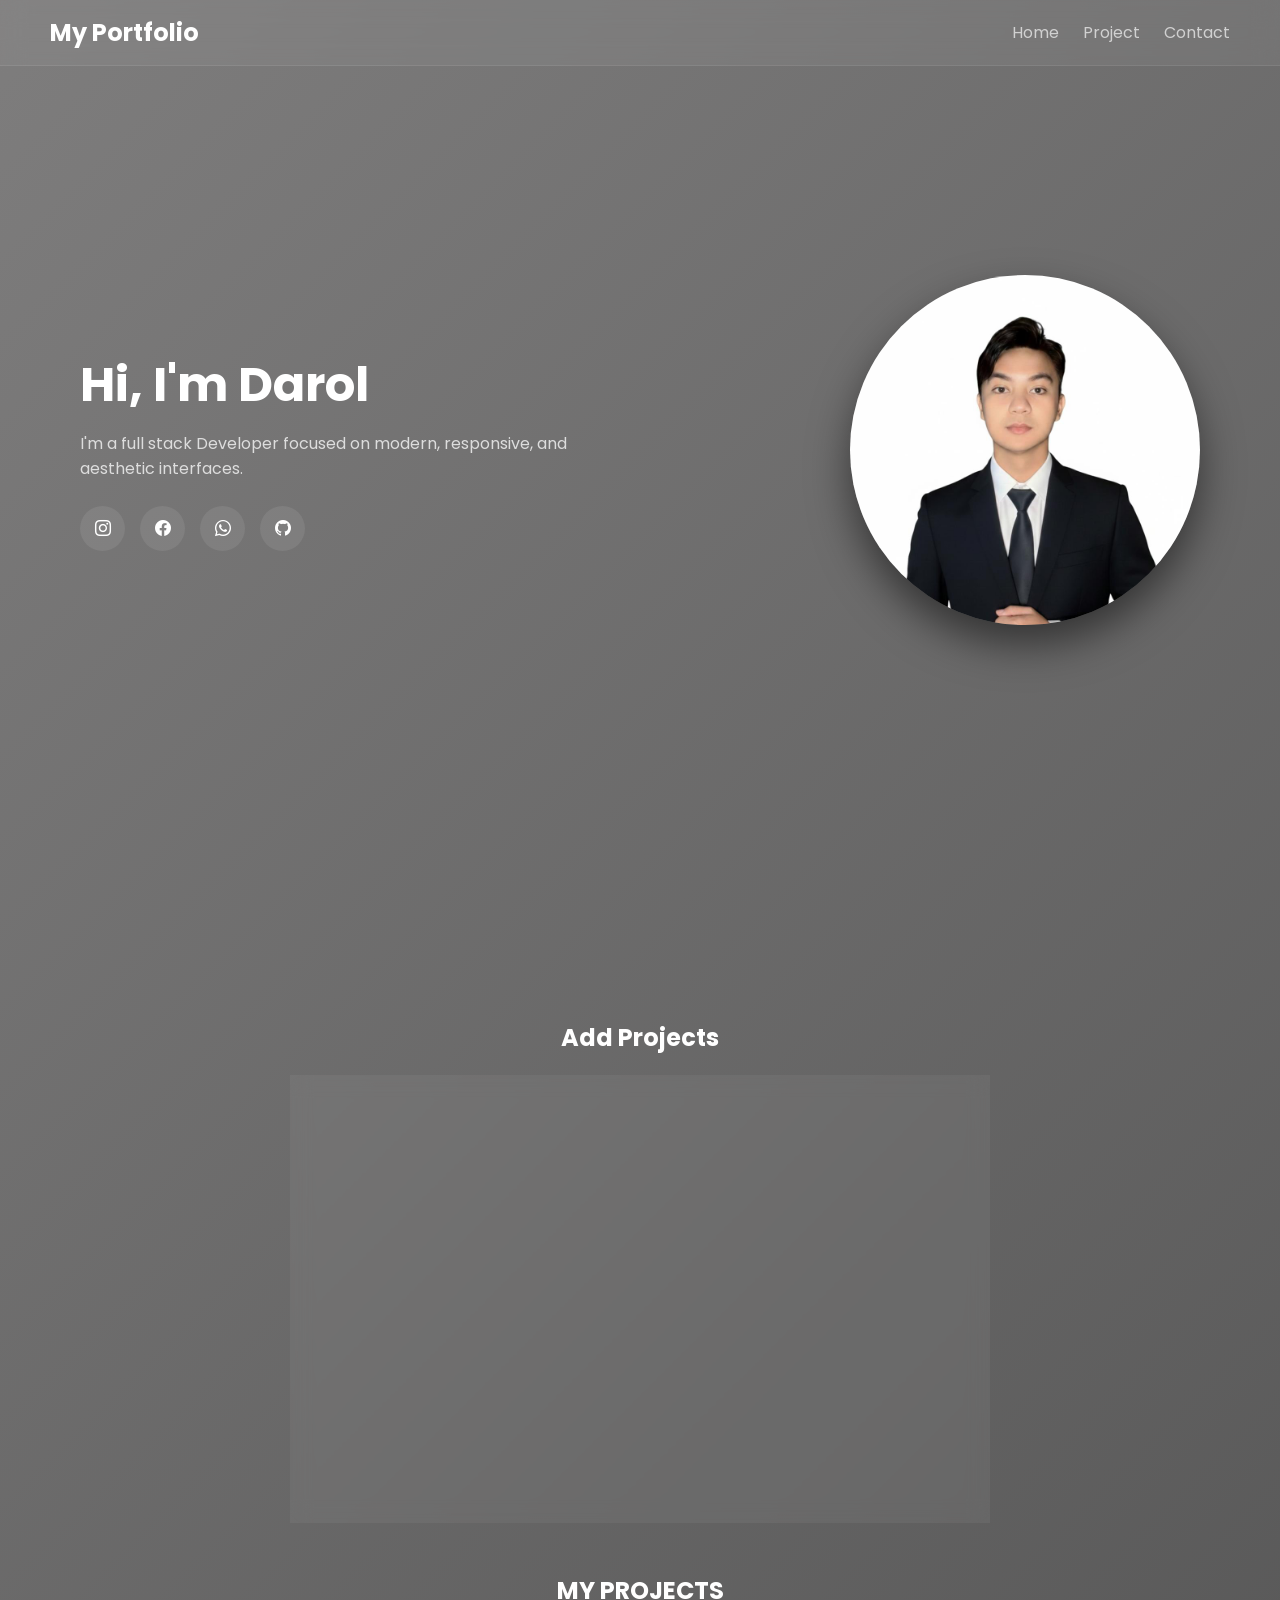
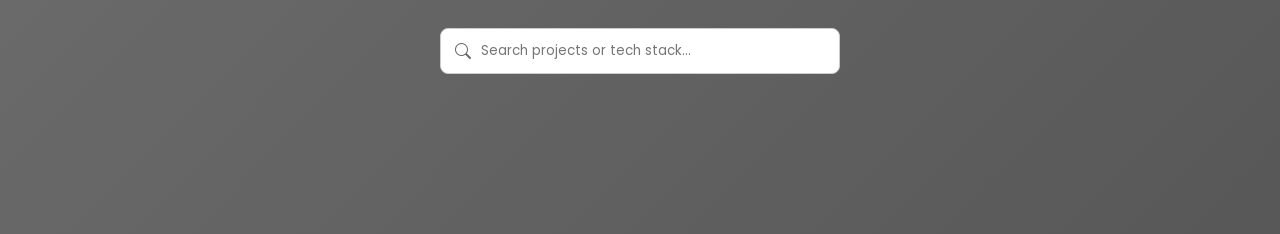
<file: index.html>
<!DOCTYPE html>
<html lang="en">
<head>
    <meta charset="UTF-8" />
    <meta name="viewport" content="width=device-width, initial-scale=1.0" />
    <title>Portfolio Preview</title>

    <link rel="stylesheet" href="https://cdn.jsdelivr.net/npm/bootstrap-icons@1.11.3/font/bootstrap-icons.css">
    <link href="https://fonts.googleapis.com/css2?family=Playfair+Display:wght@500;700&family=Poppins:wght@300;400;600&display=swap" rel="stylesheet">
    
    <link rel="stylesheet" href="assets/css/style.css"> 
</head>
<body>

    <header class="navbar">
        <h2>My Portfolio</h2>
        <nav>
            <a href="#home">Home</a>
            <a href="#project">Project</a>
            <a href="contact.html">Contact</a>
        </nav>
    </header>

    <section class="hero" id="home">
        <div class="hero-text">
            <h1>Hi, I'm Darol</h1>
            <p>I'm a full stack Developer focused on modern, responsive, and aesthetic interfaces.</p>

            <div class="sosmed">
                <a href="#"><i class="bi bi-instagram"></i></a>
                <a href="#"><i class="bi bi-facebook"></i></a>
                <a href="#"><i class="bi bi-whatsapp"></i></a>
                <a href="#"><i class="bi bi-github"></i></a>
            </div>
        </div>
        <div class="hero-img"></div>
    </section>

    <section id="project" class="project-page">
        <h2>Add Projects</h2>
        <form id="projectForm">
            <input type="text" id="projectName" placeholder="Project Name" required>

            <div class="date-group">
                <input type="date" id="startDate" required>
                <input type="date" id="endDate" required>
            </div>

            <textarea id="description" placeholder="Description" rows="4"></textarea>

            <div class="checkbox-group">
                <label><input type="checkbox" value="Node JS"> Node JS</label>
                <label><input type="checkbox" value="React JS"> React JS</label>
                <label><input type="checkbox" value="Next JS"> Next JS</label>
                <label><input type="checkbox" value="TypeScript"> TypeScript</label>
            </div>

            <input type="file" id="image" accept="image/*">
            <button type="submit" id="submitBtn">Submit</button>
        </form>

        <h2 style="text-align: center; margin-top: 50px; margin-bottom: 20px;">MY PROJECTS</h2>
        
        <div style="display: flex; justify-content: center; margin-bottom: 30px;">
            <div style="position: relative; width: 100%; max-width: 400px;">
                <i class="bi bi-search" style="position: absolute; left: 15px; top: 50%; transform: translateY(-50%); color: #666;"></i>
                <input 
                    type="text" 
                    id="searchProject" 
                    placeholder="Search projects or tech stack..." 
                    oninput="filterData(this.value)"
                    style="width: 100%; padding: 12px 12px 12px 40px; border-radius: 8px; border: 1px solid #ccc; font-family: 'Poppins', sans-serif; outline: none;"
                >
            </div>
        </div>

        <div id="projectList" class="project-list"></div>
    </section>

    <script src="assets/js/script.js"></script> 
</body>
</html>
</file>
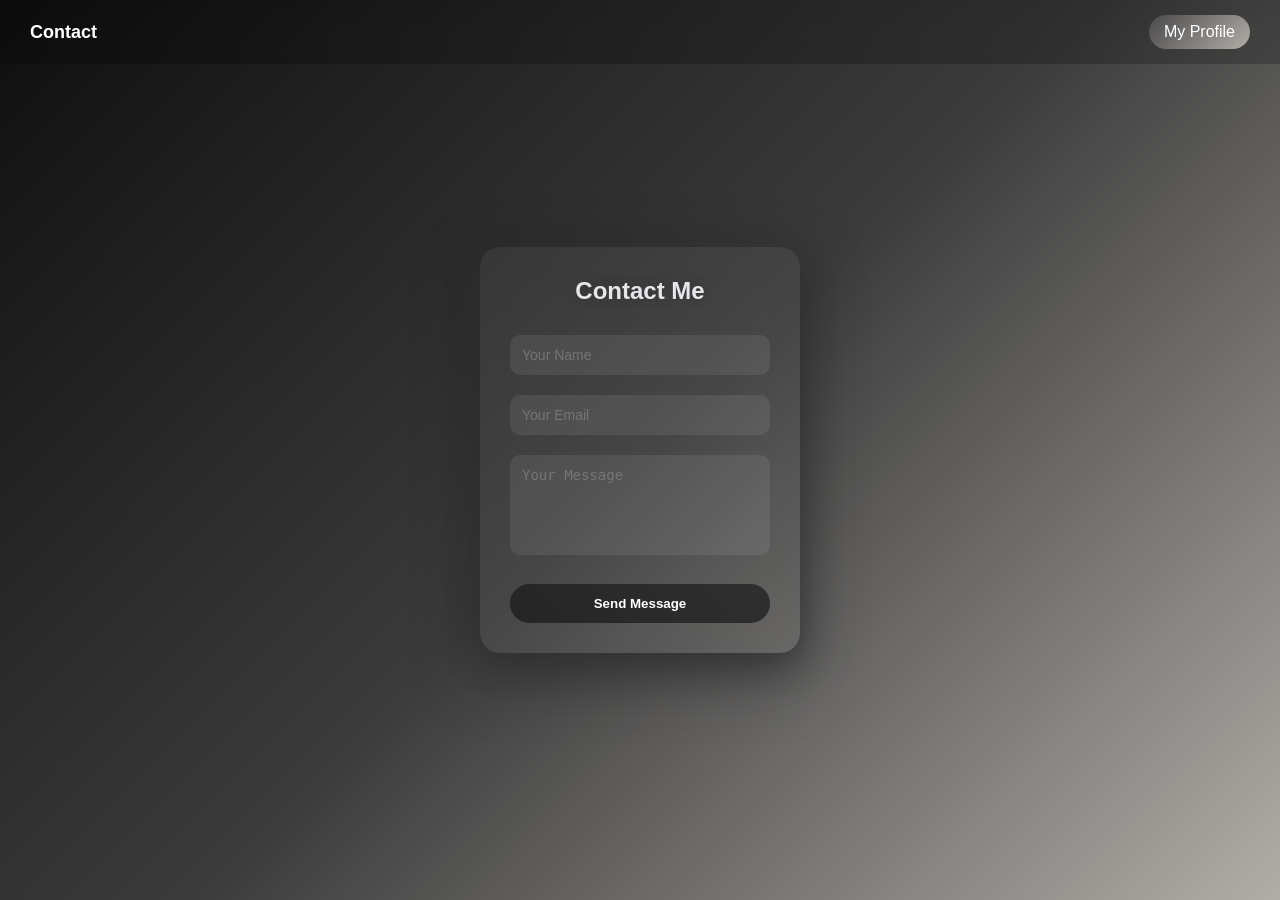
<file: contact.html>
<!DOCTYPE html>
<html lang="en">
<head>
    <title>Contact Me</title>
    <style>

*{
    margin: 0;
    padding: 0;
    box-sizing: border-box;
}

body {
    font-family: 'Roboto', sans-serif;
    background: linear-gradient(135deg, #0f0f0f, #3b3b3b, #b1ada8);
    height: 100vh;
}

.navbar{
    width: 100%;
    padding: 15px 30px;
    position: fixed;
    top: 0;
    left: 0;
    display: flex;
    justify-content: space-between;
    align-items: center;
    background: rgba(0,0,0,0.2);
    backdrop-filter: blur(10px);
}

.navbar h1{
    color: #fff;
    font-size: 18px;
}

.navbar a{
    text-decoration: none;
    color: #fff;
    background: linear-gradient(135deg,#4b4a4a, #b1ada8);
    padding: 8px 15px;
    border-radius: 20px;
    transition: 0.3s;
}

.navbar a:hover{
    transform: scale(1.1);
}

.container{
    display: flex;
    justify-content: center;
    align-items: center;
    height: 100vh;
}

.contact-box {
    background: rgba(255, 255, 255, 0.05);
    backdrop-filter: blur(15px);
    padding: 30px;
    border-radius: 20px;
    width: 320px;
    box-shadow: 
        0 10px 30px rgba(49, 49, 49, 0.6),
        0 20px 60px rgba(34, 34, 34, 0.6);
    text-align: center;
}

.contact-box h2 {
    margin-bottom: 20px;
    color: #e5e7eb;
    text-shadow: 0 0 10px #363636;
}

input, textarea {
    width: 100%;
    padding: 12px;
    margin: 10px 0;
    border: none;
    border-radius: 10px;
    outline: none;
    background: rgba(255,255,255,0.08);
    color: #fff;
    font-size: 14px;
    transition: 0.3s;
}

input:focus, textarea:focus {
    background: rgba(255,255,255,0.15);
    box-shadow: 0 0 10px #503206;
}

textarea {
    resize: none;
    height: 100px;
}

button {
    width: 100%;
    padding: 12px;
    border: none;
    border-radius: 25px;
    background: linear-gradient(45deg, #252525, #302f2f);
    color: white;
    font-weight: bold;
    cursor: pointer;
    margin-top: 15px;
    transition: 0.3s;
}

button:hover {
    transform: scale(1.08);
    box-shadow: 0 5px 25px rgba(10, 10, 10, 0.6);
}

    </style>
</head>
<body>

<!-- NAVBAR -->
<div class="navbar">
    <h1>Contact</h1>
    <a href="index.html">My Profile</a>
</div>

<!-- FORM -->
<div class="container">
    <div class="contact-box">
        <h2>Contact Me</h2>

        <input type="text" placeholder="Your Name">
        <input type="email" placeholder="Your Email">
        <textarea placeholder="Your Message"></textarea>

        <button>Send Message</button>
    </div>
</div>

</body>
</html>
</file>
<file: assets/css/style.css>
* {
    margin: 0;
    padding: 0;
    box-sizing: border-box;
}

html {
    scroll-behavior: smooth;
}

body {
    font-family: 'Poppins', sans-serif;
    background: linear-gradient(135deg, #7e7d7d, #4b4b4b, #2e2e2e, #000);
    background-size: 400% 400%;
    animation: gradientMove 12s ease infinite;
    color: white;
}

@keyframes gradientMove {
    0% { background-position: 0% 50%; }
    50% { background-position: 100% 50%; }
    100% { background-position: 0% 50%; }
}

/* NAVBAR */
.navbar {
    position: fixed;
    top: 0;
    width: 100%;
    display: flex;
    justify-content: space-between;
    align-items: center;
    padding: 15px 50px;
    background: rgba(255, 255, 255, 0.05);
    backdrop-filter: blur(12px);
    border-bottom: 1px solid rgba(255, 255, 255, 0.08);
    z-index: 1000;
}

.navbar a {
    color: #d1d1d1;
    margin-left: 20px;
    text-decoration: none;
    transition: 0.3s;
}

.navbar a:hover {
    color: white;
}

/* HERO SECTION */
.hero {
    min-height: 100vh;
    display: flex;
    align-items: center;
    justify-content: space-between;
    padding: 120px 80px;
    gap: 60px;
}

.hero-text {
    max-width: 500px;
}

.hero-text h1 {
    font-size: 3rem;
    margin-bottom: 10px;
}

.hero-text p {
    margin-bottom: 25px;
    color: #ddd;
}

.hero-img {
    width: 350px;
    height: 350px;
    border-radius: 50%;
    /* Pastikan gambar ini ada di foldermu, atau ganti linknya */
    background: url('../images/profil.jpg') center/cover no-repeat; 
    box-shadow: 0 20px 40px rgba(0,0,0,0.5);
    transition: 0.4s;
}

.hero-img:hover {
    transform: scale(1.05);
}

/* SOCIAL MEDIA */
.sosmed {
    display: flex;
    gap: 15px;
}

.sosmed a {
    width: 45px;
    height: 45px;
    display: flex;
    justify-content: center;
    align-items: center;
    border-radius: 50%;
    background: rgba(255,255,255,0.08);
    color: white;
    transition: 0.3s;
}

.sosmed a:hover {
    transform: translateY(-3px);
    background: #555;
}

/* FORM ADD PROJECT */
.project-page {
    padding: 120px 80px;
}

.project-page h2 {
    text-align: center;
    margin-bottom: 20px;
}

#projectForm {
    max-width: 700px;
    margin: auto;
    background: rgba(255,255,255,0.05);
    padding: 25px;
    border-radius: 15px;
    backdrop-filter: blur(10px);
    margin-bottom: 50px;
}

#projectForm input,
#projectForm textarea {
    width: 100%;
    padding: 12px;
    margin-bottom: 12px;
    border-radius: 8px;
    border: none;
    outline: none;
    font-family: 'Poppins', sans-serif;
}

.date-group {
    display: flex;
    gap: 10px;
}

.checkbox-group {
    display: flex;
    justify-content: space-between;
    margin-bottom: 10px;
}

#projectForm button {
    width: 100%;
    padding: 12px;
    border-radius: 25px;
    border: none;
    background: white;
    color: black;
    cursor: pointer;
    font-weight: bold;
    transition: 0.3s;
}

#projectForm button:hover {
    background: #ddd;
}

/* PROJECT CARDS */
.project-list {
    margin-top: 40px;
    display: flex;
    gap: 20px;
    flex-wrap: wrap;
    justify-content: center;
}

.project-card {
    width: 280px;
    background: #2c2c2c;
    border-radius: 16px;
    overflow: hidden;
    box-shadow: 0 8px 20px rgba(0,0,0,0.3);
    display: flex;
    flex-direction: column;
    transition: 0.3s;
}

.project-card:hover {
    transform: translateY(-5px);
}

.project-img {
    width: 100%;
    height: 160px;
    object-fit: cover;
}

.project-content {
    padding: 15px;
    flex-grow: 1;
    display: flex;
    flex-direction: column;
}

.project-content h3 {
    margin-bottom: 8px;
    font-size: 18px;
}

.project-content p {
    font-size: 13px;
    color: #ccc;
    margin-bottom: 5px;
}

/* CARD BUTTONS */
.actions {
    display: flex;
    justify-content: space-between;
    gap: 10px;
    margin-top: auto; /* Mendorong tombol ke paling bawah card */
    padding-top: 15px;
}

.actions button {
    flex: 1;
    padding: 8px;
    border: none;
    border-radius: 8px;
    cursor: pointer;
    font-weight: bold;
    transition: 0.3s;
}

.actions button.edit-btn {
    background: #e0e0e0;
    color: rgb(26, 25, 25);
}

.actions button.delete-btn {
    background: #444;
    color: white;
}

.actions button:hover {
    opacity: 0.8;
}

/* RESPONSIVE DESIGN */
@media (max-width: 768px) {
    .navbar {
        padding: 15px 20px;
    }

    .hero {
        flex-direction: column;
        text-align: center;
        padding: 100px 20px 40px;
    }

    .hero-img {
        width: 250px;
        height: 250px;
    }

    .project-page {
        padding: 60px 20px;
    }

    .checkbox-group {
        flex-direction: column;
        gap: 10px;
    }
    
    .date-group {
        flex-direction: column;
    }
}
</file>
